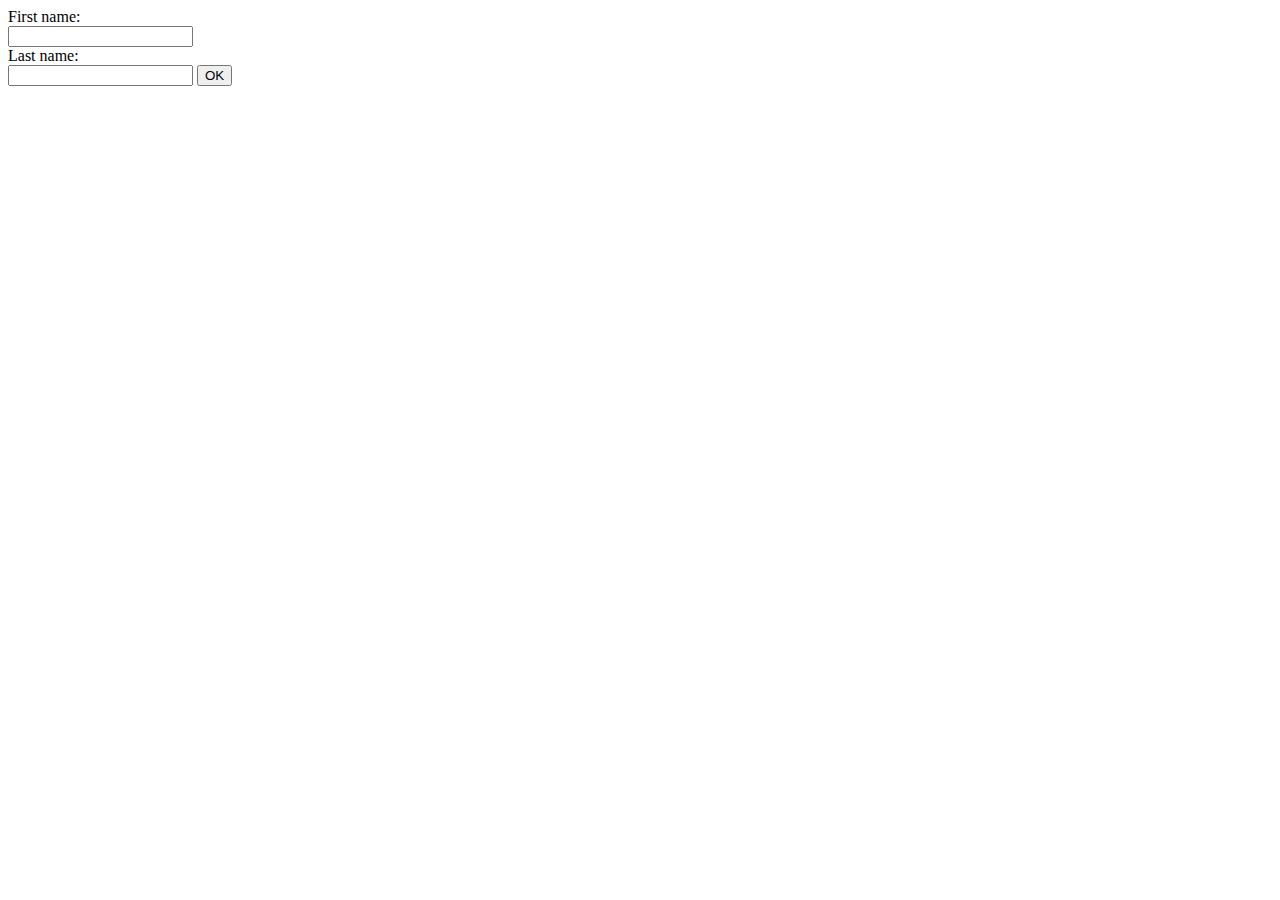
<file: JS/ParentForm.html>
<!DOCTYPE html>
<html>
    <form>
        <script>
            
        </script>
        <label for="email">First name:</label><br>
        <input type="email" id="email" name="email" required><br>
        <label for="pwd">Last name:</label><br>
        <input type="password" id="pwd" name="pwd" required>
        <button type="button" onclick="alert('Whoop')">OK</button>
    </form>
    <!--<head>
        <style>
        .button {
          border: 2px, 'double', snow;
          color: white;
          padding: 15px 32px;
          text-align: center;
          text-decoration: none;
          display: inline-block;
          font-size: 16px;
          margin: 4px 2px;
          cursor: pointer;
        }
        .button:hover{
            background-color: snow;
            border-color: #4CAF50;
            color: #4CAF50;
        }
        
        .button1 {background-color: #4CAF50;} /* Green */
        </style>
        <button onclick "alert('Whoop')"></button>
        </head>
        <body>
        
        <button class="button button1">OK</button>
        
        </body>
        
    <style>
        /*.button{
            background-color: lightgreen;
            
        }
        .button:hover{
            background-color: #4CAF50; /* Green
            color: white;
        }*/
        
    </style>-->
</html>
</file>
